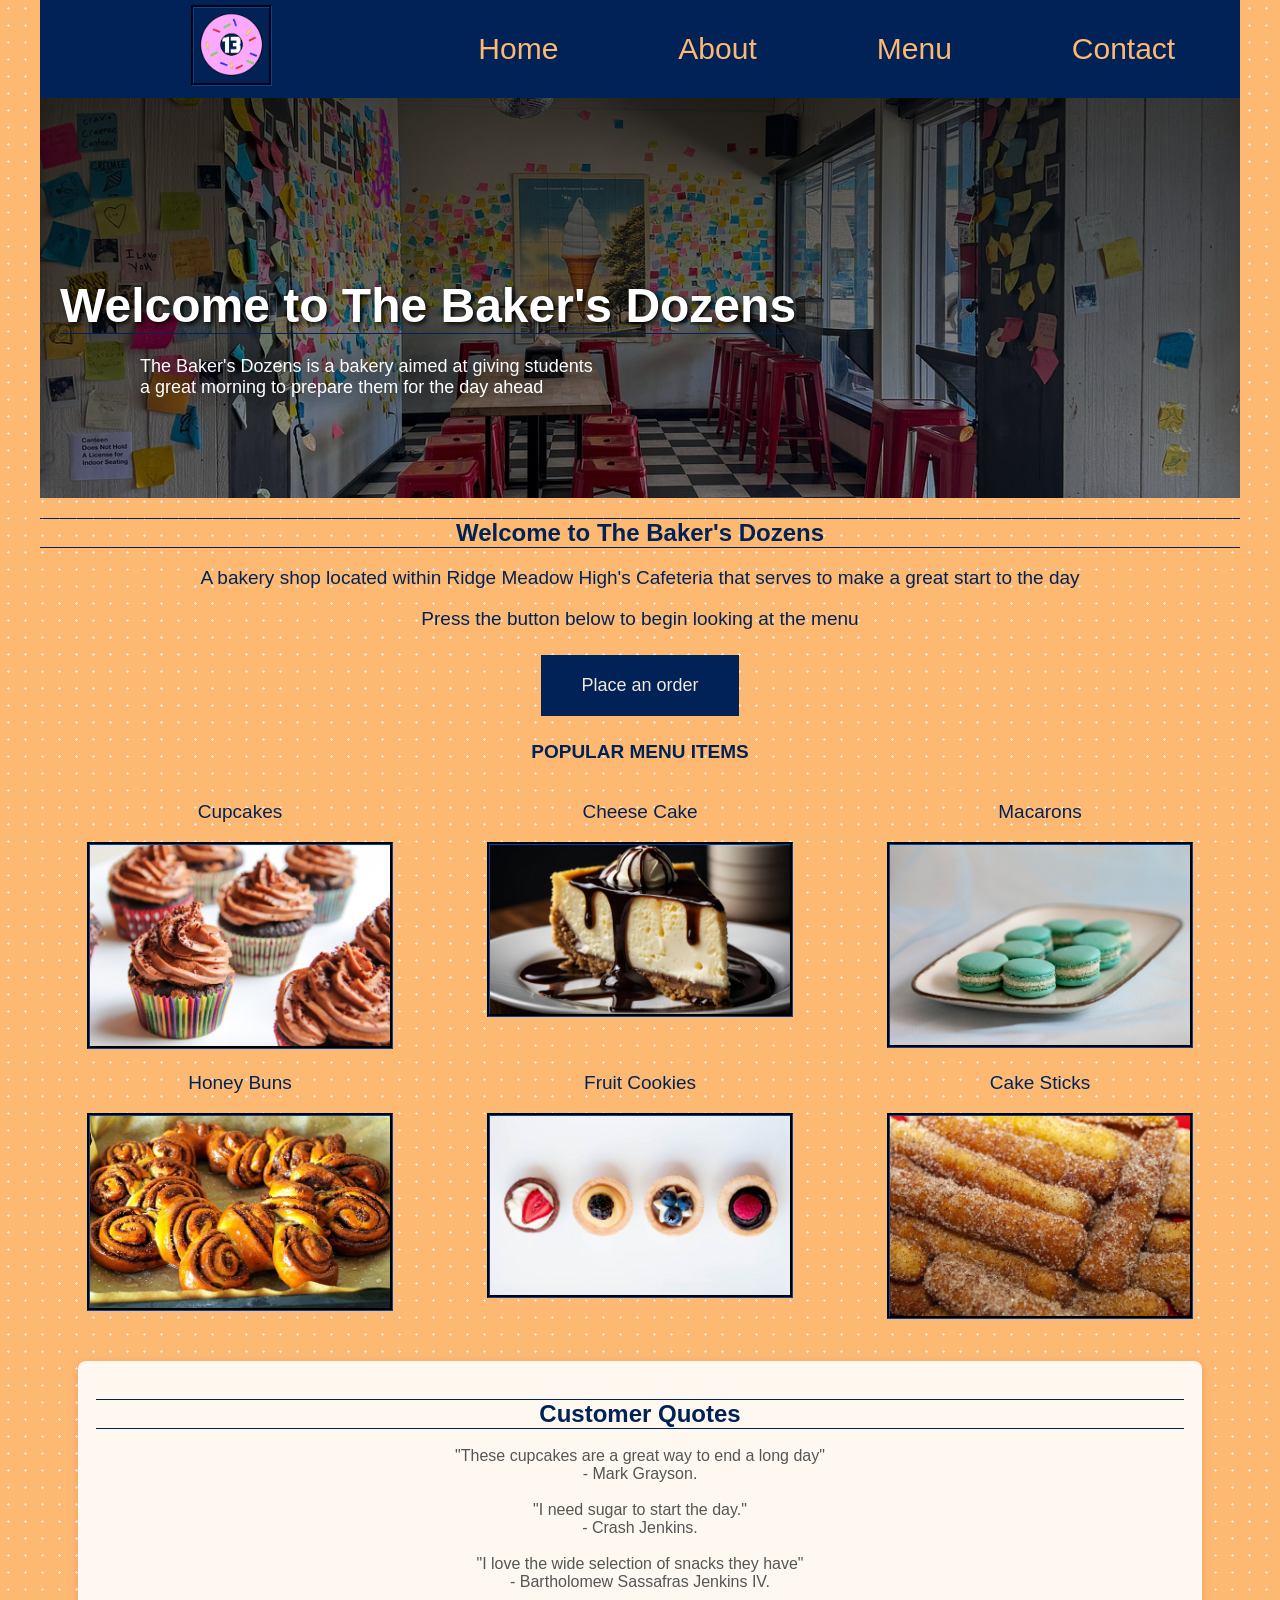
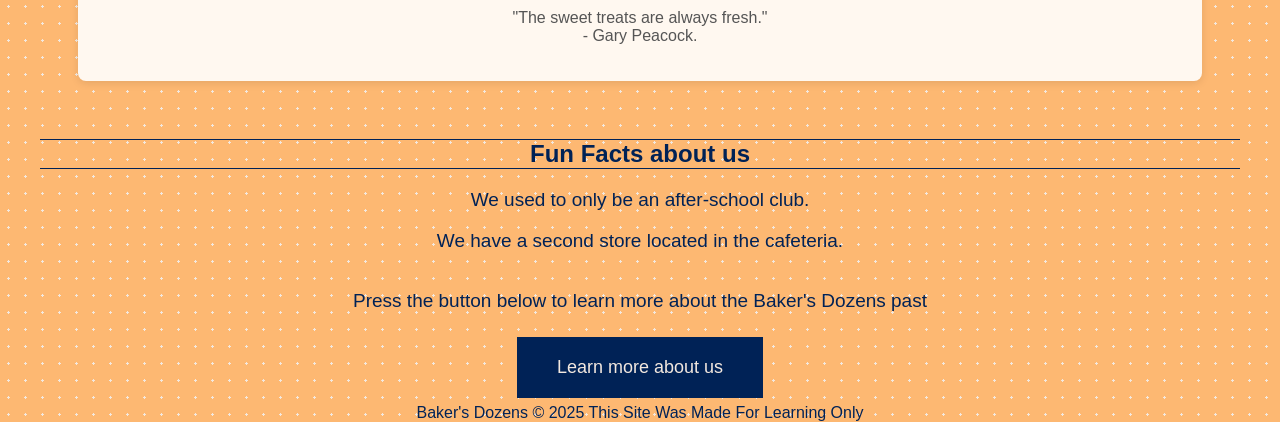
<file: index.html>
<!DOCTYPE html>
<html lang="en">
<head>
    <meta charset="UTF-8">
    <meta name="viewport" content="width=device-width, initial-scale=1.0">
    <title>The Baker's Dozens - Home</title>
    <link rel="stylesheet" href="baker.css">
</head>
<body>
    <header>
        <nav>
            <!--Use Nav on all the pages-->
            <!--Inside a Directory = Inside the same folder -> filename -> index.html-->
            <!--Lower in a Directory = Going In a folder -> foldername/filename-->
            <!--Higher in a Directory = Going Back a folder -> ../filename-->
            <ul class="main_nav">
                <li class="logo">
                    <a href="index.html">
                        <img src="jpg/items/baker13.png" alt="logo" style="height: 75px;">
                    </a>
                </li>
                <li><a href="index.html">Home</a></li>
                <li><a href="about.html">About</a></li>
                <li><a href="menu/menu.html">Menu</a></li>
                <li><a href="contact_support.html">Contact</a></li>
            </ul>

            <div class="hero_image">
                <h1 class="hero_header">Welcome to The Baker's Dozens</h1>
                <p class="hero_text">The Baker's Dozens is a bakery aimed at giving students <br> a great morning to prepare them for the day ahead</p>
            </div>

        </nav>
    </header>
<div id="index_grid">
<div id="opener">
    <h2>Welcome to The Baker's Dozens</h2>
    <p>A bakery shop located within Ridge Meadow High's Cafeteria that serves to make a great start to the day</p>
    <p>Press the button below to begin looking at the menu</p>
    <a href="menu/menu.html" class="button">Place an order</a>
</div>

<div id="menu_items">
    <p>Popular menu items</p>
</div>

<div id="p1">
    <p>Cupcakes</p>
   <img src="jpg/sweets/cupcakes_by_blandine_joannic.jpg" alt="Cupcakes" width="300">
</div>

<div id="p2">
   <p>Cheese Cake</p>
   <img src="jpg/sweets/cheese_cake_by_u_k2zoyqpmn7.jpg" alt="Cheese Cake" width="300">
</div>

   <div id="p3">
   <p>Macarons</p>
   <img src="jpg/sweets/macarons_by_sermione.jpg" alt="Macarons" width="300">
</div>

   <div id="p4">
   <p>Honey Buns</p>
   <img src="jpg/sweets/honey_buns_by_matthias_bockel.jpg" alt="Honey Buns" width="300">
</div>

<div id="p5">
    <p>Fruit Cookies</p>
    <img src="jpg/sweets/fruit_topped_cupcakes_by_pexels.jpg" alt="Fruity Cookies" width="300">
 </div>

 <div id="p6">
    <p>Cake Sticks</p>
    <img src="jpg/sweets/cake_sticks_by_mario_lopez.jpg" alt="Cake Sticks" width="300">
 </div>

 <div id="quotes">
    <h2>Customer Quotes</h2>
    <blockquote>
        "These cupcakes are a great way to end a long day" <br> - Mark Grayson.
    </blockquote>
    <blockquote>
        "I need sugar to start the day." <br> - Crash Jenkins.
    </blockquote>
    <blockquote>
        "I love the wide selection of snacks they have" <br> - Bartholomew Sassafras Jenkins IV.
    </blockquote>
    <blockquote>
        "The sweet treats are always fresh." <br> - Gary Peacock.
    </blockquote>
</div>

<div id="fact">
    <h2>Fun Facts about us</h2>
    <blockquote>
        <p>We used to only be an after-school club.</p>
    </blockquote>
    <blockquote>
        <p>We have a second store located in the cafeteria.</p>
    </blockquote>
</div>

<div id="to_about">
    <p>Press the button below to learn more about the Baker's Dozens past</p>
    <a href="about.html" class="button">Learn more about us</a>
</div>

 <div id="end_h">
    <footer>
        Baker's Dozens &copy; 2025 This Site Was Made For Learning Only
    </footer>
</div>
</div>
</body>
</html>
</file>
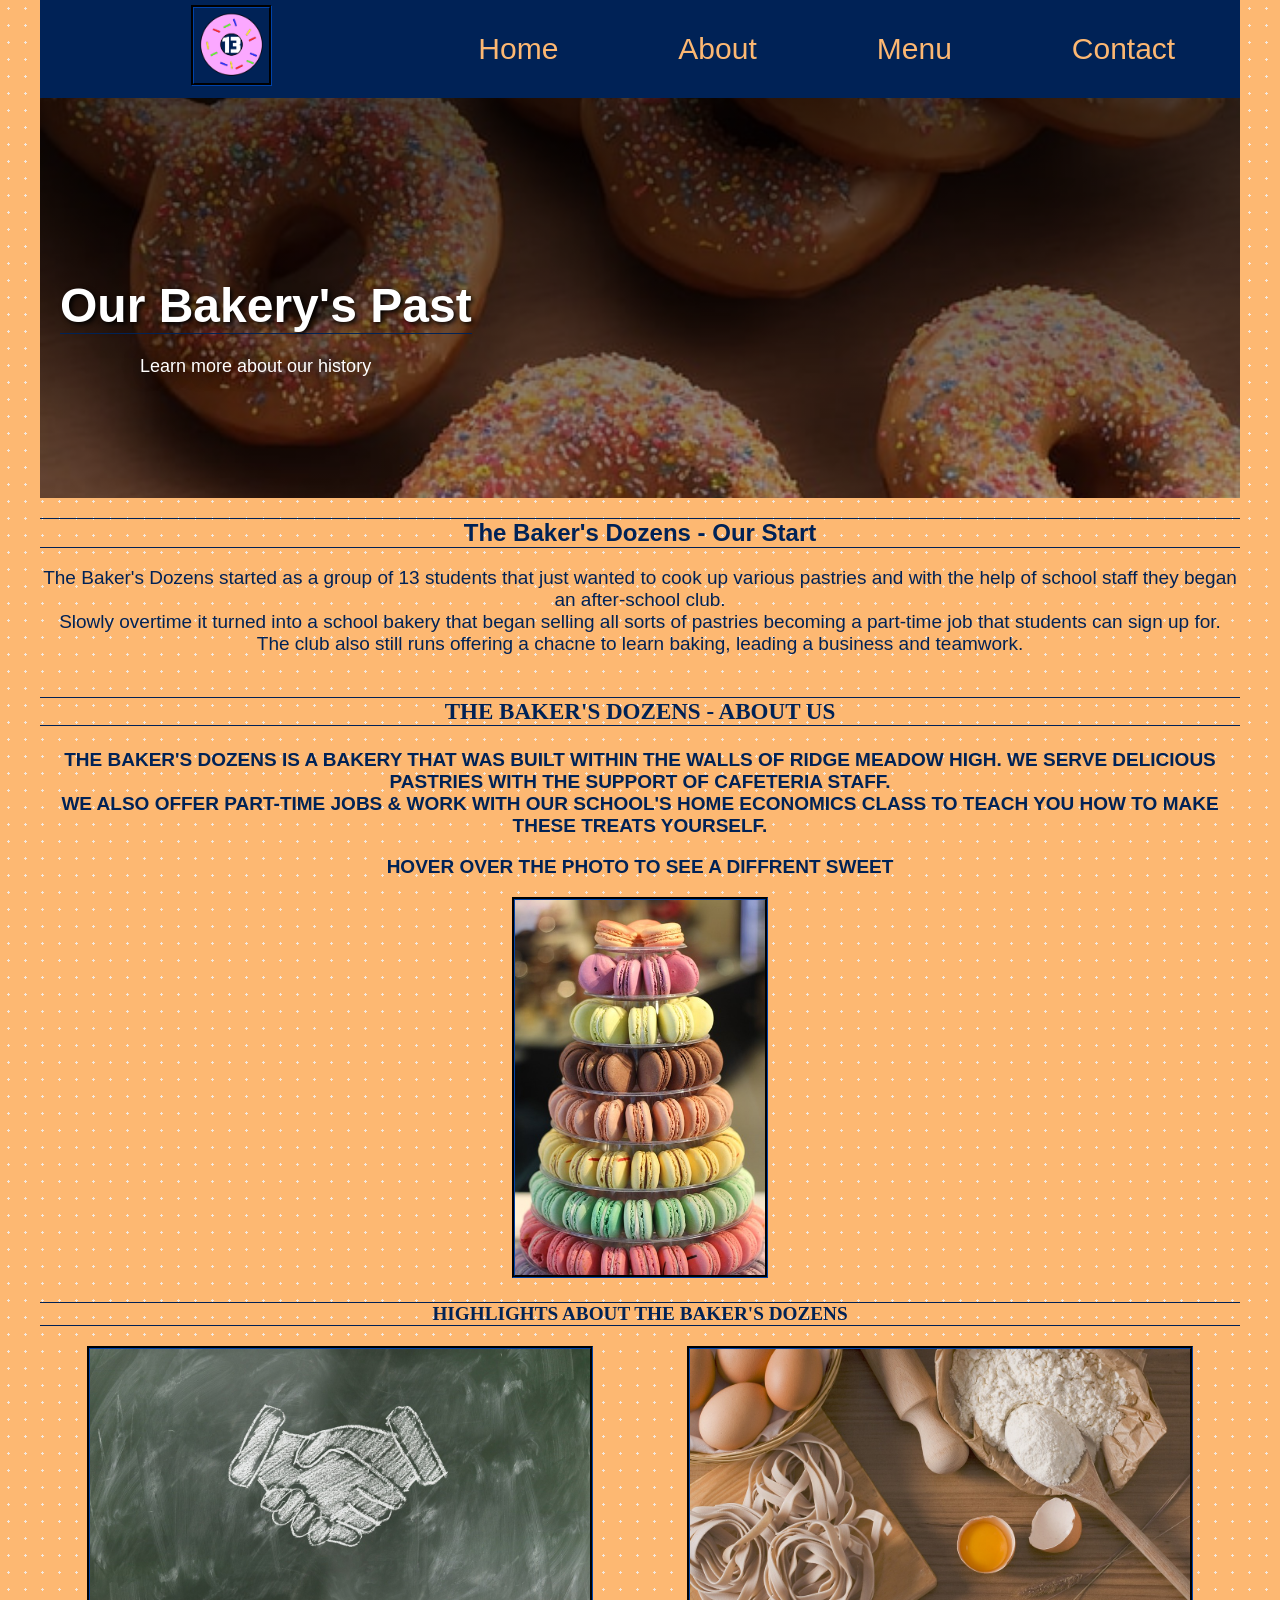
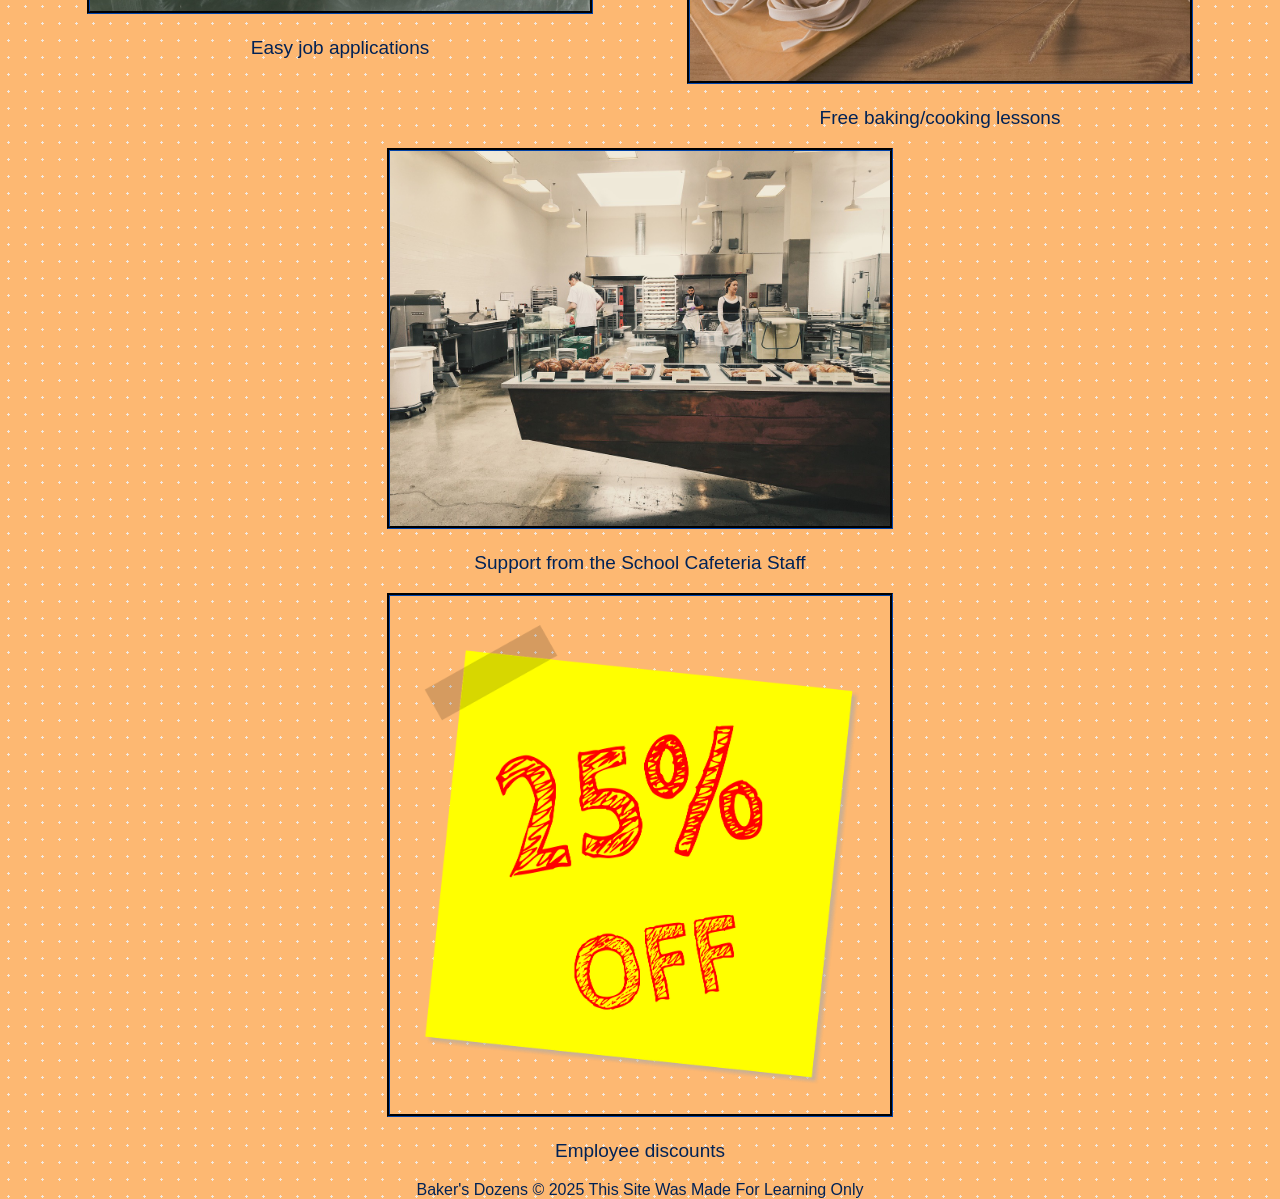
<file: about.html>
<!DOCTYPE html>
<html lang="en">
<head>
    <meta charset="UTF-8">
    <meta name="viewport" content="width=device-width, initial-scale=1.0">
    <title>The Baker's Dozens - About</title>
    <link rel="stylesheet" href="baker.css">
    <script src="https://ajax.googleapis.com/ajax/libs/jquery/3.7.1/jquery.min.js"></script>

    <script>
    $(function()
    {
    $('#imghover').hover(function()//img with mouse
    {
    $('#imghover').attr('src', "jpg/sweets/macarons_by_tesa_robbins.jpg");
}, 
    function()//img without mouse hover
    {
        $('#imghover').attr('src', "jpg/sweets/churros_by_daria_yakovleva.jpg");    
})
    })
    </script>
</head>
<body>
    <header>
        <nav>
            <!--Use Nav on all the pages-->
            <!--Inside a Directory = Inside the same folder -> filename -> index.html-->
            <!--Lower in a Directory = Going In a folder -> foldername/filename-->
            <!--Higher in a Directory = Going Back a folder -> ../filename-->
            <ul class="main_nav">
                <li class="logo">
                    <a href="index.html">
                        <img src="jpg/items/baker13.png" alt="logo" style="height: 75px;">
                    </a>
                </li>
                <li><a href="index.html">Home</a></li>
                <li><a href="about.html">About</a></li>
                <li><a href="menu/menu.html">Menu</a></li>
                <li><a href="contact_support.html">Contact</a></li>
            </ul>

            <div class="about_hero_image">
                <h1 class="about_hero_header">Our Bakery's Past</h1>
                <p class="hero_text">Learn more about our history</p>
            </div>

        </nav>
    </header>
    <div id="about_grid">
    <div id="start">
    <h2>The Baker's Dozens - Our Start</h2>
    <p>The Baker's Dozens started as a group of 13 students that just wanted to cook up various pastries and with the help of school staff they began an after-school club. <br>
        Slowly overtime it turned into a school bakery that began selling all sorts of pastries becoming a part-time job that students can sign up for. <br>
        The club also still runs offering a chacne to learn baking, leading a business and teamwork.
    </div>

    <div id="about">
        <h3>The Baker's Dozens - About Us</h3>
    <p>The Baker's Dozens is a bakery that was built within the walls of Ridge Meadow High. We serve delicious pastries with the support of cafeteria staff. <br>
        We also offer part-time jobs & work with our school's home economics class to teach you how to make these treats yourself.</p>
        <p>Hover over the photo to see a diffrent sweet</p>
    <img src="jpg/sweets/macarons_by_tesa_robbins.jpg" alt="All fresh"  id="imghover" width="250">
</div>

<div id="hl">
    <h3>Highlights about The Baker's Dozens</h3>
</div>
<div id="hl1">
    <img src="jpg/places/cafeteria_staff_by_stocksnap.jpg" alt="Support from Cafeteria Staff" width="500">
    <p>Support from the School Cafeteria Staff</p>
    </div>
    <div id="hl2">
    <img src="jpg/sweets/teaching_by_oldmermaid.jpg" alt="Baking Lessons" width="500">
    <p>Free baking/cooking lessons</p>
</div>
<div id="hl3">
    <img src="jpg/items/handshake_drawn_photo_by_gerd_altmann.jpg" alt="Easy job applications" width="500">
    <p>Easy job applications</p>
</div>
<div id="hl4">
    <img src="jpg/items/twenty_five_percent_by_sk.png" alt="Worker's Twenty-five percent discount" width="500">
    <p>Employee discounts</p>
</div>
<div id="end_a">
    <footer>
        Baker's Dozens &copy; 2025 This Site Was Made For Learning Only
    </footer>
</div>
</div>
</body>
</html>
</file>
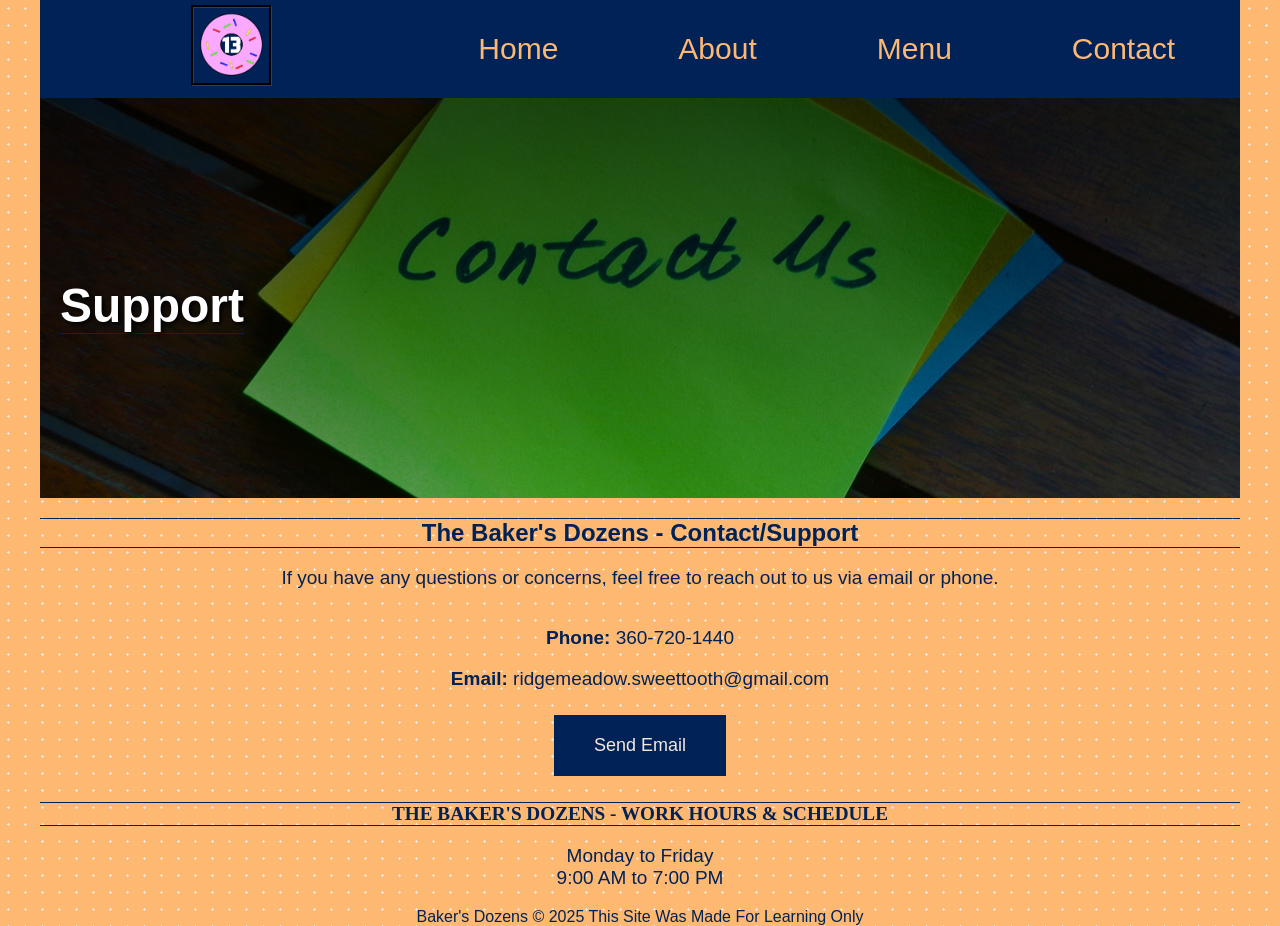
<file: contact_support.html>
<!DOCTYPE html>
<html lang="en">
<head>
    <meta charset="UTF-8">
    <meta name="viewport" content="width=device-width, initial-scale=1.0">
    <title>The Baker's Dozens - Contact</title>
    <link rel="stylesheet" href="baker.css">
</head>
<body>
    <header>
        <nav>
            <!--Use Nav on all the pages-->
            <!--Inside a Directory = Inside the same folder -> filename -> index.html-->
            <!--Lower in a Directory = Going In a folder -> foldername/filename-->
            <!--Higher in a Directory = Going Back a folder -> ../filename-->
            <ul class="main_nav">
                <li class="logo">
                    <a href="index.html">
                        <img src="jpg/items/baker13.png" alt="logo" style="height: 75px;">
                    </a>
                </li>
                <li><a href="index.html">Home</a></li>
                <li><a href="about.html">About</a></li>
                <li><a href="menu/menu.html">Menu</a></li>
                <li><a href="contact_support.html">Contact</a></li>
            </ul>

            <div class="support_hero_image">
                <h1 class="support_hero_header">Support</h1>
            </div>

        </nav>
    </header>
    <div id="contact_grid">
<div id="support">
    <h2>The Baker's Dozens - Contact/Support</h2>
        <p>If you have any questions or concerns, feel free to reach out to us via email or phone.</p>
    </div>
    <div id="info_support">
        <p><strong>Phone:</strong> 360-720-1440</p>
        <p><strong>Email:</strong> ridgemeadow.sweettooth@gmail.com</p>
        <a href="https://accounts.google.com/v3/signin/identifier?continue=https%3A%2F%2Fmail.google.com%2Fmail%2Fu%2F0%2F&emr=1&followup=https%3A%2F%2Fmail.google.com%2Fmail%2Fu%2F0%2F&osid=1&passive=1209600&service=mail&ifkv=ASSHykrqpJZG6PcwTJ3YYTnY5-D7llEMYB8hoQhggisUMFv2wkjFoZ0ZrJDTMAr6YN_lKLXifqqygQ&ddm=1&flowName=GlifWebSignIn&flowEntry=ServiceLogin" class="button">Send Email</a>
    </div>
    <div id="Hours">
        <h3>The Baker's Dozens - Work Hours & Schedule</h3>
        <p>Monday to Friday <br>
            9:00 AM to 7:00 PM</p>
    </div>
    <div id="end_s">
        <footer>
            Baker's Dozens &copy; 2025 This Site Was Made For Learning Only
        </footer>
    </div>
    </div>
</body>
</html>
</file>
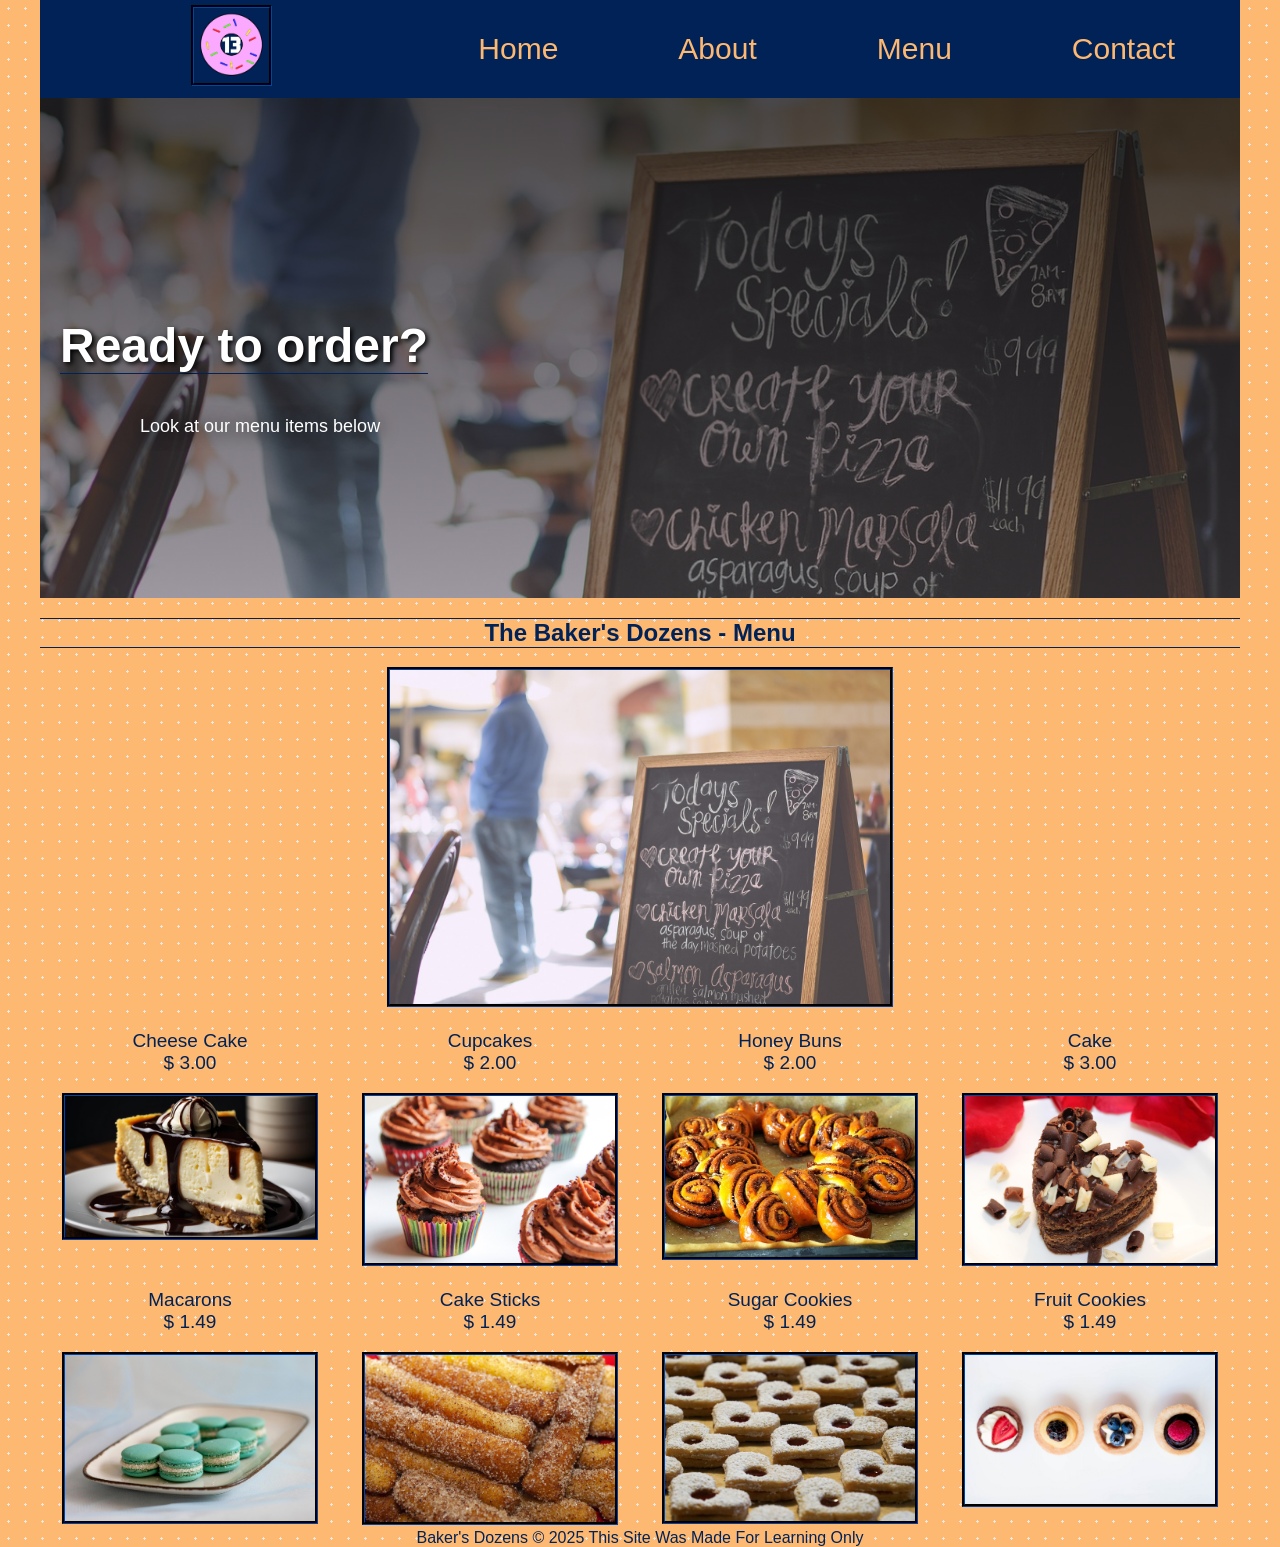
<file: menu/menu.html>
<!DOCTYPE html>
<html lang="en">
<head>
    <meta charset="UTF-8">
    <meta name="viewport" content="width=device-width, initial-scale=1.0">
    <title>The Baker's Dozens - Menu</title>
    <link rel="stylesheet" href="../baker.css">
</head>
<body>
    <header>
        <nav>
            <!--Use Nav on all the pages-->
            <!--Inside a Directory = Inside the same folder -> filename -> index.html-->
            <!--Lower in a Directory = Going In a folder -> foldername/filename-->
            <!--Higher in a Directory = Going Back a folder -> ../filename-->
            <ul class="main_nav">
                <li class="logo">
                    <a href="../index.html">
                        <img src="../jpg/items/baker13.png" alt="logo" style="height: 75px;">
                    </a>
                </li>
                <li><a href="../index.html">Home</a></li>
                <li><a href="../about.html">About</a></li>
                <li><a href="menu.html">Menu</a></li>
                <li><a href="../contact_support.html">Contact</a></li>
            </ul>

            <div class="hero_menu">
                <h1 class="hero_header_menu">Ready to order?</h1>
                <p class="hero_text">Look at our menu items below</p>
            </div>
        </nav>
    </header>
    <div id="menu_grid">
   <div id="black_board">
    <h2>The Baker's Dozens - Menu</h2>
    <img src="../jpg/items/black_board_by_stokpic.jpg" alt="The Baker's Dozens Menu" width="500">
</div>
<div id="cupcake">
    <p>Cupcakes <br>$ 2.00</p>
   <img src="../jpg/sweets/cupcakes_by_blandine_joannic.jpg" alt="Cupcakes" width="250">
</div>

<div id="cheese_cake">
   <p>Cheese Cake <br>$ 3.00</p>
   <img src="../jpg/sweets/cheese_cake_by_u_k2zoyqpmn7.jpg" alt="Cheese Cake" width="250">
</div>

<div id="macarons">
   <p>Macarons <br>$ 1.49</p>
   <img src="../jpg/sweets/macarons_by_sermione.jpg" alt="Macarons" width="250">
</div>

<div id="honey_bun">
   <p>Honey Buns <br>$ 2.00</p>
   <img src="../jpg/sweets/honey_buns_by_matthias_bockel.jpg" alt="Honey Buns" width="250">
</div>

   <div id="cake">
    <p>Cake <br>$ 3.00</p>
    <img src="../jpg/sweets/coco_cake_by_gundula_vogel.jpg" alt="Cake" width="250">
</div>

    <div id="stick">
        <p>Cake Sticks <br>$ 1.49</p>
        <img src="../jpg/sweets/cake_sticks_by_mario_lopez.jpg" alt="Cake Sticks" width="250">
    </div>

        <div id="scookie">
            <p>Sugar Cookies <br>$ 1.49</p>
            <img src="../jpg/sweets/sugar_cookies_ralf_ruppert.jpg" alt="Sugar Cookies" width="250">
        </div>

        <div id="fcookie">
            <p>Fruit Cookies <br>$ 1.49</p>
            <img src="../jpg/sweets/fruit_topped_cupcakes_by_pexels.jpg" alt="Fruit Cookies" width="250">
        </div>
        <div id="end_m">
            <footer>
                Baker's Dozens &copy; 2025 This Site Was Made For Learning Only
            </footer>
        </div>
</div>
</body>
</html>
</file>
<file: baker.css>
@charset "UTF-8";
body {max-width: 1200px; 
    color:#002256;
    font-family: sans-serif; 
background-color: #FDB872;
background-image: radial-gradient(#f2e8df 1.2px, transparent 1.2px);
background-size: 17px 17px;
margin: 0 auto;}
/* add this to override the default margin */
html
{
    box-sizing: border-box;
}

h1 {
    color:#002256;
    border-bottom: 1px solid #002256;
}
     p {
         font-size: large;
         font-family: sans-serif;
         font-size: 19px;
     }
     h2 {
         color:#002256;
         border-top: 1px groove #002256;
         border-bottom: 1px groove #002256;
     }

h3 { font: bold 1.2em times, Serif;
    text-transform: uppercase;
    color: #002256;
    border-top: 1px solid #002256;
    border-bottom: 1px solid #002256;}

    h4 { font: bold 1.2em times, Serif;
        text-transform: uppercase;
        color: #002256; }

        img
        {
            border-style:groove;
            border-color: #002256;}

        #hl4
        {border-style: none;}

    /* This allows for writing notes in css*/

    /*
    # = ID 
    . = Class
    */

/* The Buttons */
.button
{
background-color: #002256;
border: none;
color: #F2E8DF;
text-align: center;
text-decoration: none;
display: inline-block;
font-size: 18px;
margin: 6px 3px;
padding: 20px 40px;
cursor: pointer;
}

    /*--- Nav Bar ---*/
    .main_nav {
    display: flex;
    align-items: center;
    list-style: none; /* This line removes the bullets in ul*/
    background-color: #002256;
    padding: .3em;
    margin: 0;
}

/*Nav Style*/
.main_nav a {
color: #FDB872;
padding: 60px 40px;
text-decoration: none;
margin: 20px;
font-size: 30px;
}

/*Hover Style*/
.main_nav a:hover {
background-color: #FDB872;
color: rgb(57, 79, 94);
}

/* Logo will be on the left side if it is at the top of li*/
li.logo {
    margin-right: auto;
}
/* Logo will be on the right side if it is at the bottom of li */
li.logo {
    margin-left: auto;
}

#quotes {
    margin:38px;
    padding:18px;
    background-color:#fff8f0;
    border-radius:8px;
    box-shadow: 0 2px 8px rgba(0,0,0,0.1);
}

#quotes h2 {
    text-align:center;
    margin-bottom:18px;
}

#quotes blockquote {
    font-style: normal;
    margin:18px auto;
    text-align:center;
    max-width:575px;
    color:#555;
}

/*-- Hero Text --*/
.hero_text
{
    text-align: left;
    position: absolute;
    color: #ffffff;
    top: 60%;
    text-shadow: .05em .05em 1em black;
    margin-left: 100px;
    font-size: large;
}

/*--Home Page Hero Image--*/

.hero_image
{
    background-image: linear-gradient(rgba(0, 0, 0, 0.7), rgba(0, 0, 0, 0.365)),url(jpg/places/diner_by_michelle_raponi.jpg);
    height: 400px;
    background-position: center;
    background-repeat: no-repeat;
    background-size: cover;
    position: relative;
    margin: 0 auto;
}

.hero_header
{
    text-align: left;
    position: absolute;
    color: white;
    top: 40%;
    text-shadow: .05em .05em .1em black;
    font-size: 3em;
    margin: 20px;
}

/*--Menu Page Hero Image--*/

.hero_menu
{
    background-image: linear-gradient(rgba(0, 0, 0, 0.7), rgba(0, 0, 0, 0.365)),url(jpg/items/black_board_by_stokpic.jpg);
    height: 500px;
    background-position: center;
    background-repeat: no-repeat;
    background-size: cover;
    position: relative;
    margin: 0 auto;
}

.hero_header_menu
{
    text-align: left;
    position: absolute;
    color: white;
    top: 40%;
    text-shadow: .05em .05em .1em black;
    font-size: 3em;
    margin: 20px;
}

/*--About Page Hero Image--*/

.about_hero_image
{
    background-image: linear-gradient(rgba(0, 0, 0, 0.7), rgba(0, 0, 0, 0.365)),url(jpg/sweets/donuts_By_susana_cipriano.jpg);
    height: 400px;
    background-position: center;
    background-repeat: no-repeat;
    background-size: cover;
    position: relative;
    margin: 0 auto;
}

.about_hero_header
{
    text-align: left;
    position: absolute;
    color: white;
    top: 40%;
    text-shadow: .05em .05em .1em black;
    font-size: 3em;
    margin: 20px;
}

/*--Support Page Hero Image--*/

.support_hero_image
{
    background-image: linear-gradient(rgba(0, 0, 0, 0.7), rgba(0, 0, 0, 0.365)),url(jpg/items/contact_us_by_jessica45.jpg);
    height: 400px;
    background-position: center;
    background-repeat: no-repeat;
    background-size: cover;
    position: relative;
    margin: 0 auto;
}

.support_hero_header
{
    text-align: left;
    position: absolute;
    color: white;
    top: 40%;
    text-shadow: .05em .05em .1em black;
    font-size: 3em;
    margin: 20px;
}

/*Home Page Grid Items*/

#opener
{
grid-area:opener;
object-fit: cover;
text-align: center;
}

#menu_items
{
font: bold 1.2em times, Serif;
text-transform: uppercase;
color: #002256;
grid-area:menu_items;
object-fit: cover;
text-align: center;
}

#p1
{
grid-area:p1;
object-fit: cover;
text-align: center;
}

#p2
{
grid-area:p2;
object-fit: cover;
text-align: center;
}

#p3
{
grid-area:p3;
object-fit: cover;
text-align: center;
}

#p4
{
grid-area:p4;
object-fit: cover;
text-align: center;
}

#p5
{
grid-area:p5;
object-fit: cover;
text-align: center;
}

#p6
{
grid-area:p6;
object-fit: cover;
text-align: center;
}

#quotes
{
grid-area:lines;
object-fit: cover;
text-align: center;
}

#fact
{
grid-area:fact;
object-fit: cover;
text-align: center;
}

#to_about
{
grid-area:about;
object-fit: cover;
text-align: center;
}

#end_h
{
grid-area:end;
object-fit: cover;
text-align: center;
}

/*About Page Grid Items*/

#start
{
grid-area:opening;
object-fit: cover;
text-align: center;
}

#about
{
font: bold 1.2em times, Serif;
text-transform: uppercase;
color: #002256;
grid-area:about;
object-fit: cover;
text-align: center;
}

#hl
{
grid-area:hl;
object-fit: cover;
text-align: center;
}

#hl1
{
grid-area:hl1;
object-fit: cover;
text-align: center;
}

#hl2
{
grid-area:hl2;
object-fit: cover;
text-align: center;
}

#hl3
{
grid-area:hl3;
object-fit: cover;
text-align: center;
}

#hl4
{
grid-area:hl4;
object-fit: cover;
text-align: center;
}

#end_a
{
grid-area:end;
object-fit: cover;
text-align: center;
}

/*Contact Page Grid Items*/

#support
{
grid-area:help;
object-fit: cover;
text-align: center;
}

#Hours
{
grid-area:work;
object-fit: cover;
text-align: center;
}

#info_support
{
    grid-area:info;
    object-fit: cover;
    text-align: center;
}

#end_s
{
grid-area:end;
object-fit: cover;
text-align: center;
}

/*Menu Page Grid Items*/

#black_board
{
grid-area:board;
object-fit: cover;
text-align: center;
}

#cupcake
{
grid-area:cup;
object-fit: cover;
text-align: center;
}

#cheese_cake
{
grid-area:cheese_cake;
object-fit: cover;
text-align: center;
}

#macarons
{
grid-area:maca;
object-fit: cover;
text-align: center;
}

#honey_bun
{
grid-area:hbun;
object-fit: cover;
text-align: center;
}

#cake
{
grid-area:cake;
object-fit: cover;
text-align: center;
}

#stick
{
grid-area:stick;
object-fit: cover;
text-align: center;
}

#scookie
{
grid-area:sugarc;
object-fit: cover;
text-align: center;
}

#fcookie
{
grid-area:fruitc;
object-fit: cover;
text-align: center;
}

#end_m
{
grid-area:end;
object-fit: cover;
text-align: center;
}

/* Home Page Grid 1200px*/
#index_grid
{
    display: grid;
    grid-template-columns: repeat(8, 400px);
    grid-template-rows:repeat(3, auto);
    grid-template-areas:
    'opener opener opener'

    'menu_items menu_items menu_items'

    'p1 p2 p3'
    
    'p4 p5 p6'

    'lines lines lines'

    'fact fact fact'

    'about about about'
    
    'end end end';

}

/*About Page Grid 1200px*/
#about_grid
{
    display: grid;
    grid-template-columns:repeat(8, auto);
    grid-template-rows: repeat(4, auto);
    grid-template-areas:
    'opening opening opening opening'

    'about about about about'

    'hl hl hl hl'
    
    'hl3 hl3 hl2 hl2'

    'hl1 hl1 hl1 hl1'
    
    'hl4 hl4 hl4 hl4'
    
    'end end end end';

}

/*Contact Page Grid 1200px*/
#contact_grid
{
    display: grid;
    grid-template-columns: repeat(4, auto);
    grid-template-rows: repeat(5, auto);
    grid-template-areas:
    'help help help help help'

    'info info info info info'

    'work work work work work'

    'end end end end end';

}

/* Menu Page Grid 1200px*/
#menu_grid
{
    display: grid;
    grid-template-columns: repeat(4, auto);
    grid-template-rows: repeat(4, auto);
    grid-template-areas:
    'board board board board'
    'cheese_cake cup hbun cake'
    'maca stick sugarc fruitc'
    'end end end end';

}

/* Media Queries 1000px*/
@media screen and (max-width: 1000px)
{
    /* Home Page Grid Media Queries 1000px*/
#index_grid
{
    display: grid;
    grid-template-columns: repeat(5, 500px);
    grid-template-rows: repeat(2, auto);
    grid-template-areas:
    'opener opener'

    'menu_items menu_items'

    'p1 p2'

    'p3 p4'

    'p5 p6'
    
    'lines fact'

    'lines fact'

    'lines about'

    'end end';

}

/*About Page Grid Media Queries 1000px*/
#about_grid
{
    display: grid;
    grid-template-columns:repeat(6, auto);
    grid-template-rows: repeat(2, auto);
    grid-template-areas:
    'opening opening'
    'about about'
    'hl hl'
    'hl3 hl2' 
    'hl1 hl4'
    'end end';

}

/*Contact Page Grid Media Queries 1000px*/
#contact_grid
{
    display: grid;
    grid-template-columns: repeat(4, 350px);
    grid-template-rows: repeat(3, auto);
    grid-template-areas:
    'help help help'
    'info info info'
    'work work work'
    'end end end';

}

/* Menu Page Grid Media Queries 1000px*/
#menu_grid
{
    display: grid;
    grid-template-columns: repeat(6, 500px);
    grid-template-rows: repeat(2, auto);
    grid-template-areas:
    'board board'
    'cup sugarc'
    'hbun maca'
    'cake stick'
    'cheese_cake fruitc'
    'end end';

}
}

/* Media Queries 800px*/
@media screen and (max-width: 800px)
{
    /* Home Page Grid Media Queries 800px*/
#index_grid
{
    display: grid;
    grid-template-columns: repeat(9, auto);
    grid-template-rows: repeat(2, auto);
    grid-template-areas:
    'opener opener'

    'menu_items menu_items'

    'p1 p3'

    'p2 p4'

    'p6 p5'

    'lines fact'

    'lines fact'

    'lines about'

    'end end';

}

/*About Page Grid Media Queries 800px*/
#about_grid
{
    display: grid;
    grid-template-columns:repeat(7, auto);
    grid-template-rows: repeat(1, auto);
    grid-template-areas:
    'opening'
    'about'
    'hl'
    'hl1' 
    'hl2'
    'hl3'
    'hl4';

}

/*Contact Page Grid Media Queries 800px*/
#contact_grid
{
    display: grid;
    grid-template-columns: repeat(4, 800px);
    grid-template-rows: repeat(1, auto);
    grid-template-areas:
    'help'
    'info'
    'work'
    'end';

}

/* Menu Page Grid Media Queries 800px*/
#menu_grid
{
    display: grid;
    grid-template-columns: repeat(6, 400px);
    grid-template-rows: repeat(2, auto);
    grid-template-areas:
    'board board'
    'cake cheese_cake'
    'hbun cup'
    'maca stick'
    'sugarc fruitc'
    'end end';

}
}
</file>
